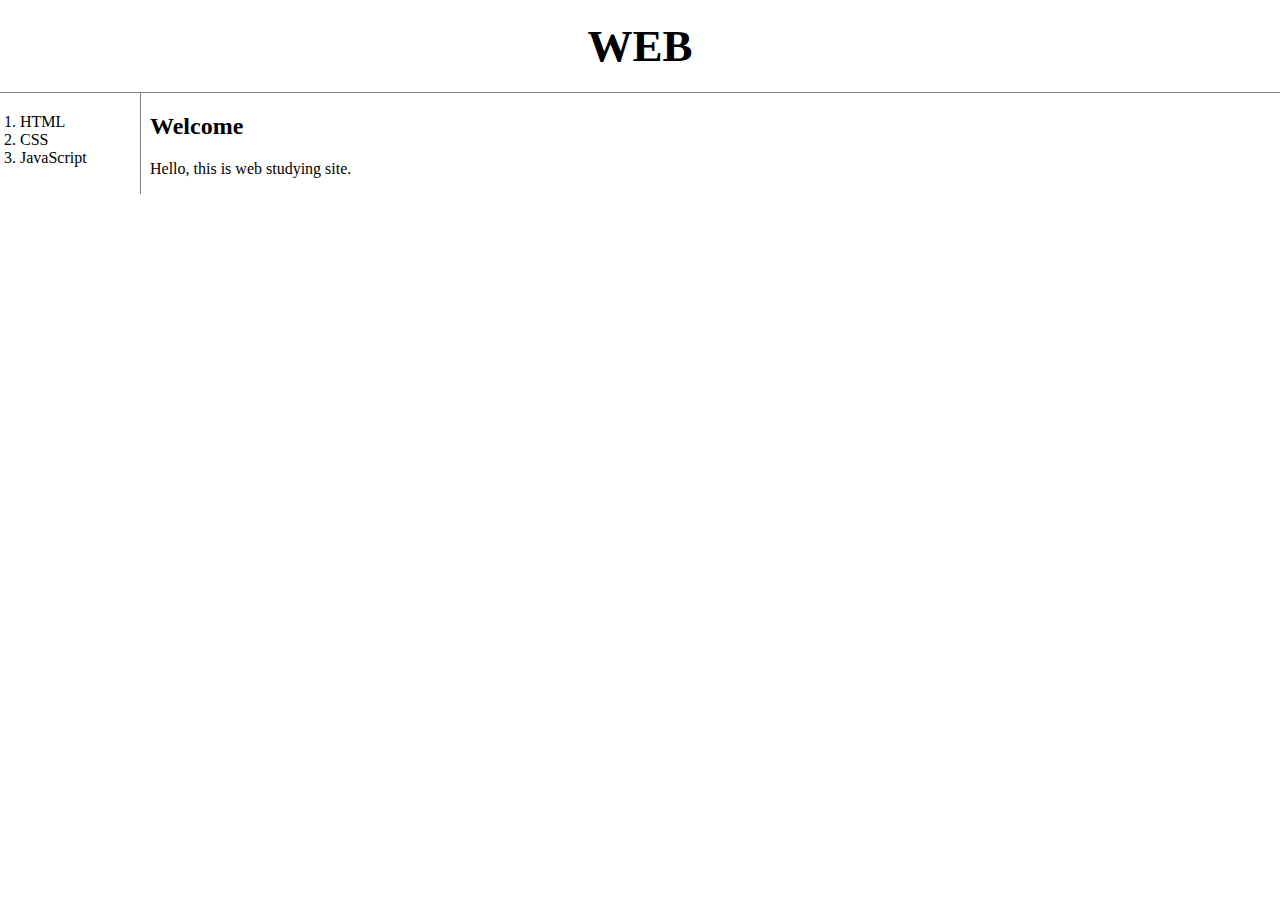
<file: index.html>
<!doctype html>
<html>
<head>
  <title>WEB1 - Welcome</title>
  <meta charset="utf-8">
  <link rel="stylesheet" href="style.css">
</head>
<body>
<h1><a href="index.html">WEB</a></h1>
<div = id="grid">
<ol>
  <li><a href="1.html">HTML</a></li>
  <li><a href="2.html">CSS</a></li>
  <li><a href="3.html">JavaScript</a></li>
</ol>
<div id="article">
<h2>Welcome</h2>
<p>Hello, this is web studying site.</p>
</div>
</div>
</body>
</html>
</file>
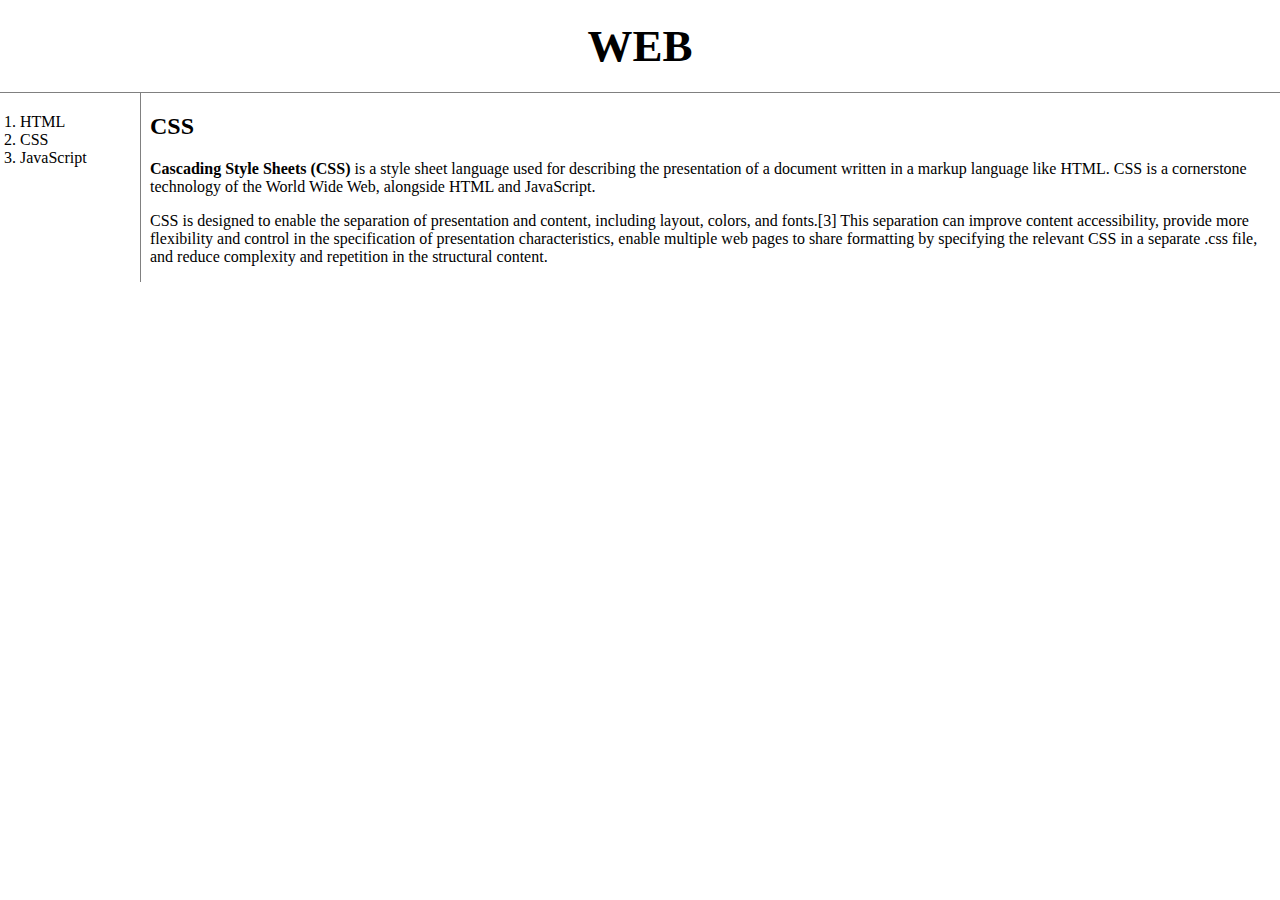
<file: 2.html>
<!doctype html>
<html>
<head>
  <title>WEB1 - CSS</title>
  <meta charset="utf-8">
  <link rel="stylesheet" href="style.css">
</head>
  <body>
    <h1><a href="index.html">WEB</a></h1>
    <div id="grid">
      <ol>
        <li><a href="1.html">HTML</a></li>
        <li><a href="2.html">CSS</a></li>
        <li><a href="3.html">JavaScript</a></li>
      </ol>
      <div id="article">
        <h2>CSS</h2>
        <p>
          <strong>Cascading Style Sheets (CSS)</strong> is a style sheet language used for describing the presentation of a document written in a markup language like HTML. CSS is a cornerstone technology of the World Wide Web, alongside HTML and JavaScript.
        </p>
        <p>
          CSS is designed to enable the separation of presentation and content, including   layout, colors, and fonts.[3] This separation can improve content accessibility, provide more flexibility and control in the specification of presentation characteristics, enable multiple web pages to share formatting by specifying the relevant CSS in a separate .css file, and reduce complexity and repetition in the structural content.
        </p>
      </div>
    </div>
  </body>
</html>
</file>
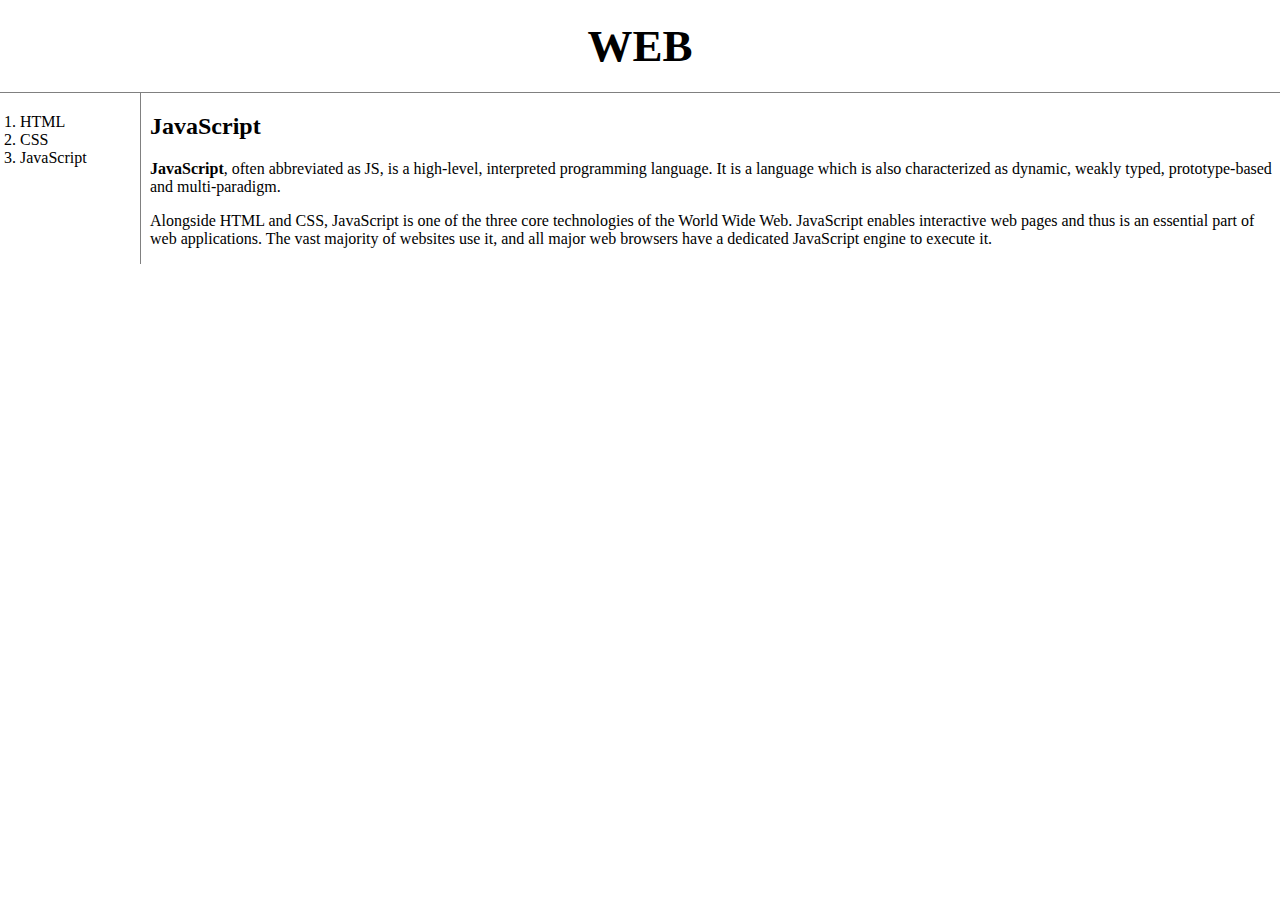
<file: 3.html>
<!doctype html>
<html>
<head>
  <title>WEB1 - JavaScript</title>
  <meta charset="utf-8">
  <link rel="stylesheet" href="style.css">
</head>
<body>
<h1><a href="index.html">WEB</a></h1>
<div id="grid">
<ol>
  <li><a href="1.html">HTML</a></li>
  <li><a href="2.html">CSS</a></li>
  <li><a href="3.html">JavaScript</a></li>
</ol>
<div id="article">
<h2>JavaScript</h2>
<p>
  <strong>JavaScript</strong>, often abbreviated as JS, is a high-level, interpreted programming language. It is a language which is also characterized as dynamic, weakly typed, prototype-based and multi-paradigm.
</p>
<p>
  Alongside HTML and CSS, JavaScript is one of the three core technologies of the World Wide Web. JavaScript enables interactive web pages and thus is an essential part of web applications. The vast majority of websites use it, and all major web browsers have a dedicated JavaScript engine to execute it.
</p>
</div>
</div>
</body>
</html>
</file>
<file: style.css>
body {
  margin:0;
}
a {
  color:black;
  text-decoration: none;
}
h1 {
  font-size: 45px;
  text-align: center;
  border-bottom: 1px solid gray;
  margin:0;
  padding:20px;
}
ol {
  border-right:1px solid gray;
  width:100px;
  margin:0;
  padding:20px;
}
#grid {
  display: grid;
  grid-template-columns: 150px 1fr;
}
#gird ol {
  padding-left: 33px;
}
#gird #article {
  padding-left: 22px;
}
@media(max-width:800px) {
  #grid{
    display: block;
  }
  ol {
    border-right: none;
  }
  h1 {
    border-bottom: none;
  }
}
</file>
